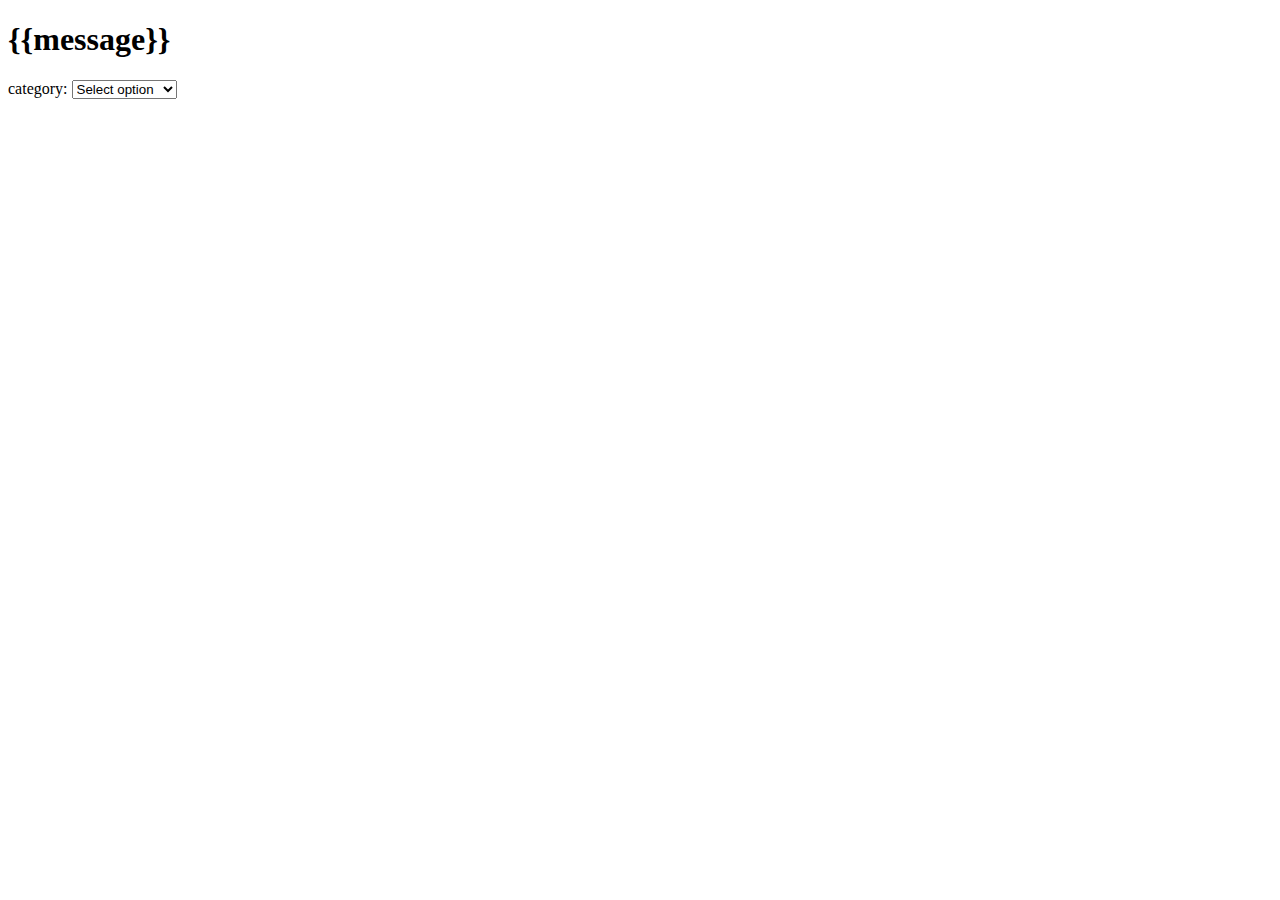
<file: src/templates/index.html>
<!DOCTYPE html>
<html lang="en">
<head>
    <meta charset="UTF-8">
    <title>Top News Website</title>
</head>
<body>
    <h1>{{message}}</h1>
    <form method="post" action="/TopNews" >
        <div class="select">
            <label for="category">category: </label>
            <span class="select__flag" aria-hidden="true"></span>
            <select id="category" name="category" class="category-class" onchange="this.form.submit()">
                <option value="0">Select option</option>
                <option value="business">Business</option>
                <option value="entertainment">Entertainment</option>
                <option value="health">Health</option>
                <option value="science">Science</option>
                <option value="sports">Sports</option>
                <option value="technology">Technology</option>
            </select>
        </div>
    </form>
</body>
</html>
</file>
